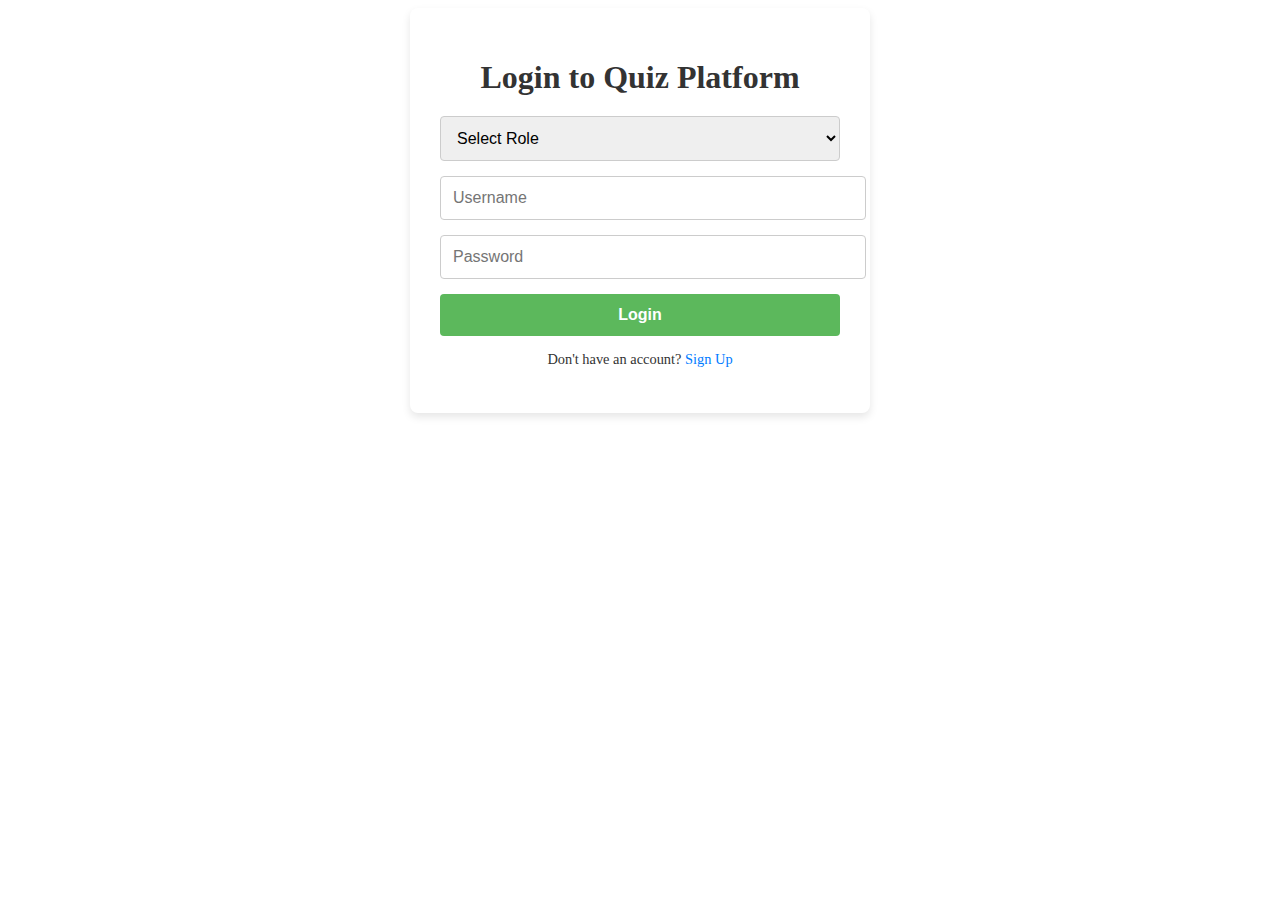
<file: index.html>
<!DOCTYPE html>
<html lang="en">
<head>
    <meta charset="UTF-8">
    <meta name="viewport" content="width=device-width, initial-scale=1.0">
    <title>Quiz Login</title>
    <link rel="stylesheet" href="css/login.css">
</head>
<body>
    <center>
        <div class="login-container">
            <h1 class="login-title">Login to Quiz Platform</h1>
            <form id="loginForm" class="login-form">
                <select id="role" required>
                    <option value="" disabled selected>Select Role</option>
                    <option value="teacher">Teacher</option>
                    <option value="student">Student</option>
                </select>
                <input type="text" id="username" placeholder="Username" required>
                <input type="password" id="password" placeholder="Password" required>
                <button type="submit">Login</button>
            </form>
            <p class="signup-link">Don't have an account? <a href="#" id="signupLink">Sign Up</a></p>
        </div>
    </center>
    <script src="js/script.js"></script>
</body>

</html>
</file>
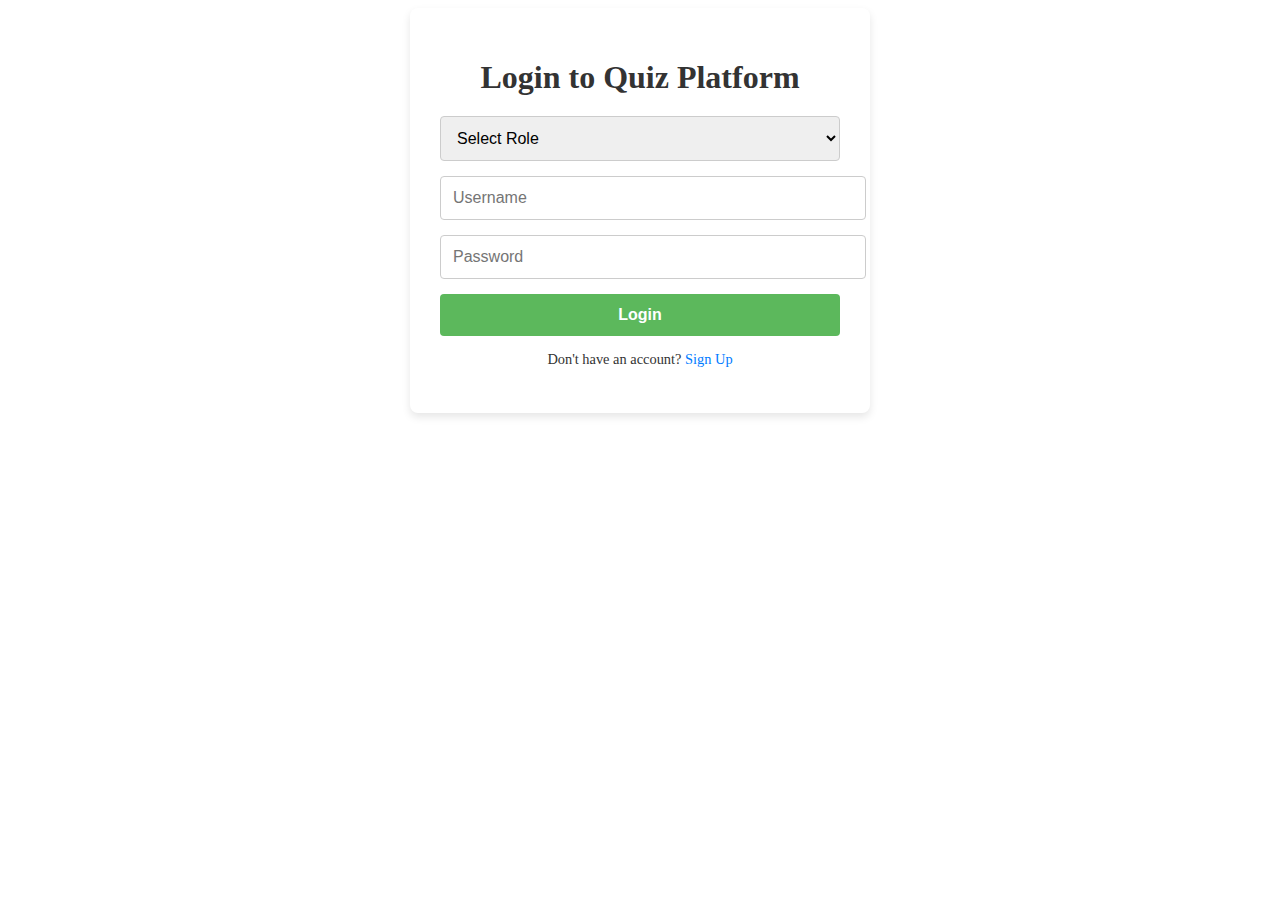
<file: login.html>
<!DOCTYPE html>
<html lang="en">
<head>
    <meta charset="UTF-8">
    <meta name="viewport" content="width=device-width, initial-scale=1.0">
    <title>Quiz Login</title>
    <link rel="stylesheet" href="css/login.css">
</head>
<body>
    <center>
        <div class="login-container">
            <h1 class="login-title">Login to Quiz Platform</h1>
            <form id="loginForm" class="login-form">
                <select id="role" required>
                    <option value="" disabled selected>Select Role</option>
                    <option value="teacher">Teacher</option>
                    <option value="student">Student</option>
                </select>
                <input type="text" id="username" placeholder="Username" required>
                <input type="password" id="password" placeholder="Password" required>
                <button type="submit">Login</button>
            </form>
            <p class="signup-link">Don't have an account? <a href="#" id="signupLink">Sign Up</a></p>
        </div>
    </center>
    <script src="js/script.js"></script>
</body>

</html>
</file>
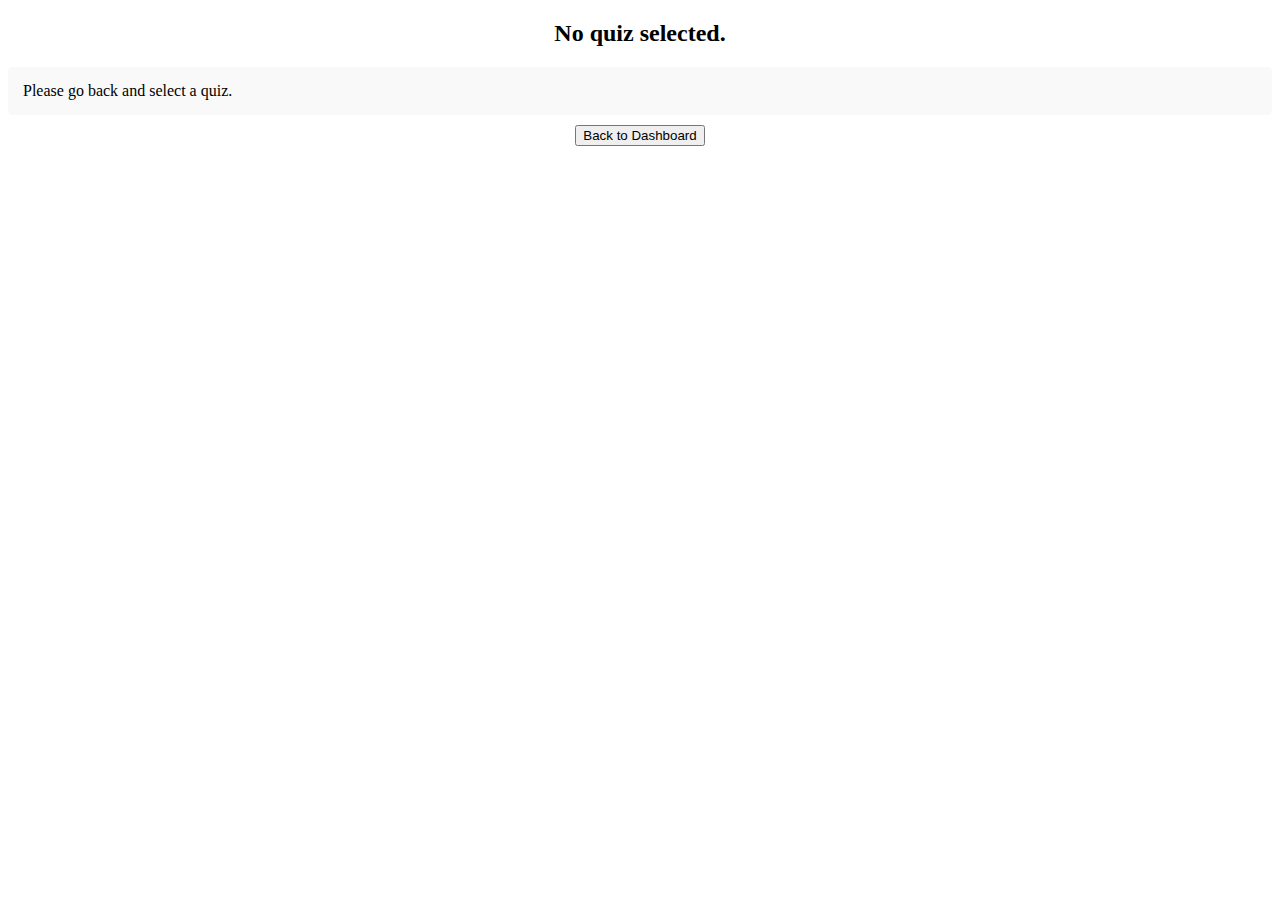
<file: quiz_results.html>
<!DOCTYPE html>
<html lang="en">

<head>
    <meta charset="UTF-8">
    <meta name="viewport" content="width=device-width, initial-scale=1.0">
    <title>Quiz Results</title>
    <link rel="stylesheet" href="css/dashboard.css">
</head>

<body>
    <center>
        <div class="results-container">
            <h2 id="quizTitle" class="quiz-title"></h2>
            <ul id="specificResults" class="result-list"></ul>
            <button onclick="goBack()" class="back-button">Back to Dashboard</button>
        </div>
    </center>
    <script>
        // Retrieve data from localStorage
        const results = JSON.parse(localStorage.getItem("results")) || [];
        const quizzes = JSON.parse(localStorage.getItem("quizzes")) || [];
        const selectedQuiz = localStorage.getItem("selectedQuiz");

        // Load results for the selected quiz
        document.addEventListener("DOMContentLoaded", () => {
            const quizTitleElement = document.getElementById("quizTitle");
            const resultsList = document.getElementById("specificResults");

            if (selectedQuiz) {
                quizTitleElement.textContent = `Results for: ${selectedQuiz}`;

                // Filter results for this specific quiz
                const specificResults = results.filter(
                    (result) => result.quizTitle === selectedQuiz
                );

                if (specificResults.length > 0) {
                    resultsList.innerHTML = specificResults
                        .map(
                            (result) => `
                                <li>
                                    ${result.student} scored ${result.score}
                                </li>`
                        )
                        .join("");
                } else {
                    resultsList.innerHTML = "<li>No results found for this quiz.</li>";
                }
            } else {
                quizTitleElement.textContent = "No quiz selected.";
                resultsList.innerHTML = "<li>Please go back and select a quiz.</li>";
            }
        });

        // Go back to the teacher dashboard
        function goBack() {
            window.location.href = "teacher_dashboard.html";
        }
    </script>
</body>

</html>
</file>
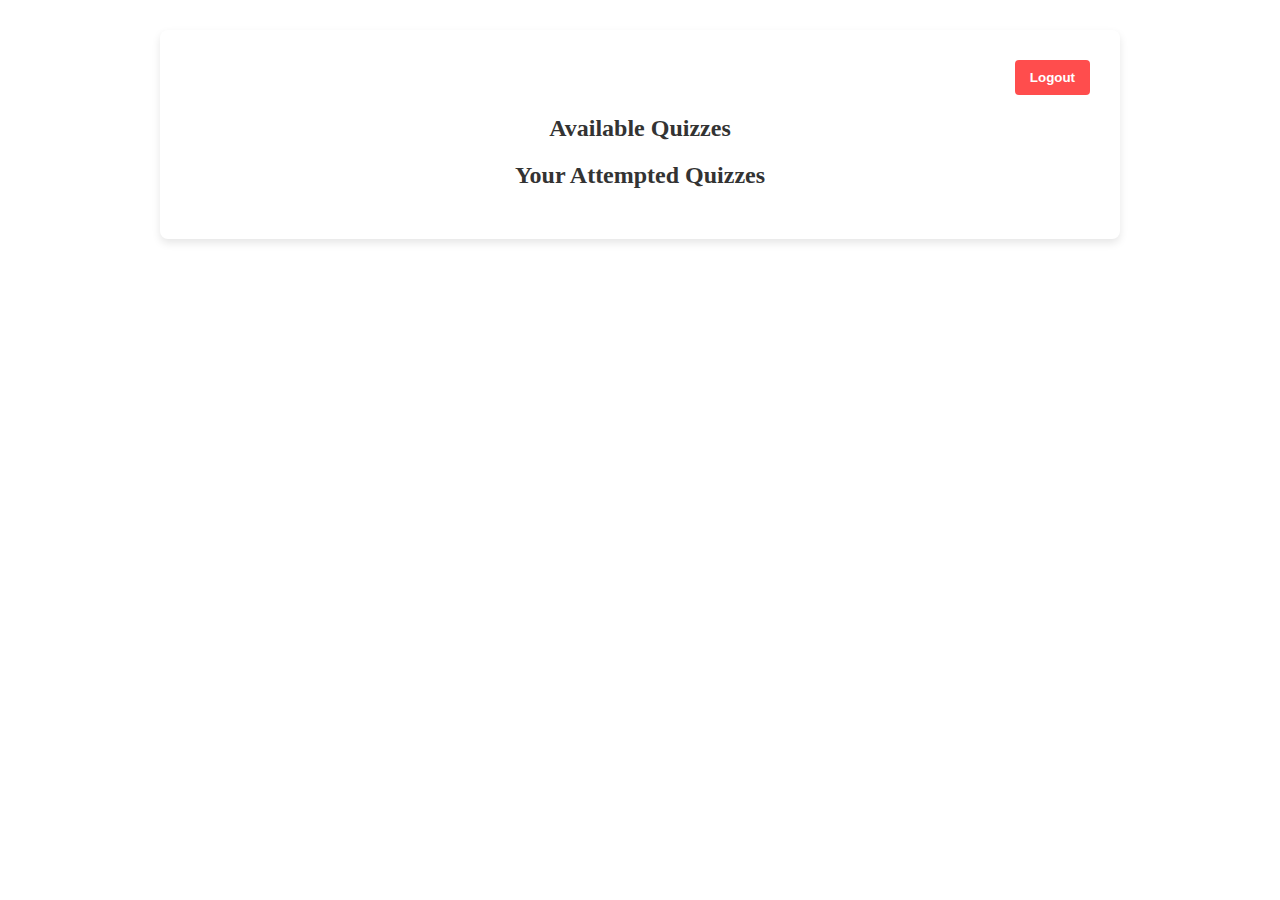
<file: student_dashboard.html>
<!DOCTYPE html>
<html lang="en">

<head>
    <meta charset="UTF-8">
    <meta name="viewport" content="width=device-width, initial-scale=1.0">
    <title>Student Dashboard</title>
    <link rel="stylesheet" href="css/dashboard.css">
</head>

<body>
    <center>
        <div class="dashboard-container">
            <!-- Timer -->
            <div id="timerContainer">
                <p id="timerDisplay" style="display: none;">Time Remaining: 00:00</p>
            </div>

            <!-- Header -->
            <div class="header">
                <div id="welcomeMessage"></div>
                <button id="logout" class="logout-button">Logout</button>
            </div>

            <!-- Available Quizzes Section -->
            <h2 class="section-title">Available Quizzes</h2>
            <ul id="availableQuizzes" class="quiz-list"></ul>

            <!-- Attempted Quizzes Section -->
            <h2 class="section-title">Your Attempted Quizzes</h2>
            <ul id="attemptedQuizzes" class="quiz-list"></ul>

            <!-- Quiz Container -->
            <div id="quizContainer" style="display: none;">
                <div id="quizQuestions">
                    <!-- Quiz questions will be dynamically rendered here -->
                </div>
                <button id="submitQuizButton">Submit Quiz</button>
            </div>
        </div>
    </center>

    <script src="js/script.js"></script>
</body>

</html>
</file>
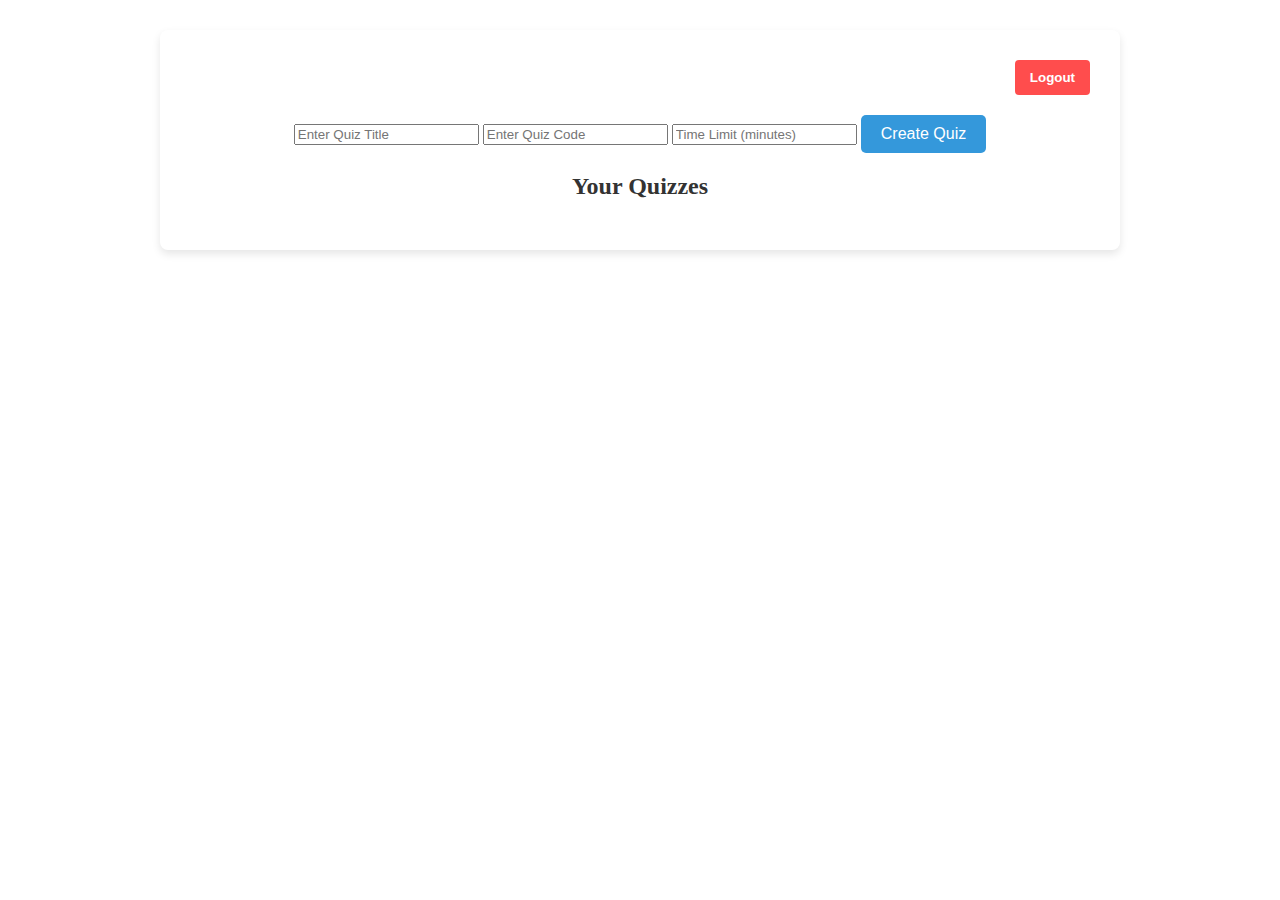
<file: teacher_dashboard.html>
<!DOCTYPE html>
<html lang="en">

<head>
    <meta charset="UTF-8">
    <meta name="viewport" content="width=device-width, initial-scale=1.0">
    <title>Teacher Dashboard</title>
    <link rel="stylesheet" href="css/dashboard.css">
</head>
<body>
    <center>
        <div class="dashboard-container">
            <div class="header">
                <div id="welcomeMessage"></div>
                <button id="logout" class="logout-button">Logout</button>
            </div>

            <div class="create-quiz-container">
                <input id="quizTitleInput" type="text" placeholder="Enter Quiz Title" />
                <input id="quizCodeInput" type="text" placeholder="Enter Quiz Code" />
                <input id="quizTimeInput" type="number" placeholder="Time Limit (minutes)" />
                <button id="createQuizButton" class="create-quiz-button" onclick="createQuiz()">Create Quiz</button>
            </div>
            

            <h2 class="section-title">Your Quizzes</h2>
            <ul id="quizList" class="quiz-list"></ul>
        </div>
    </center>
    <script src="js/script.js"></script>

    <script>
        document.addEventListener("DOMContentLoaded", () => {
            renderQuizzes();
        });

        function renderQuizzes() {
            const quizList = document.getElementById("quizList");
            if (!quizList) return;

            quizList.innerHTML = quizzes
                .filter((quiz) => quiz.createdBy === currentUser.username)
                .map(
                    (quiz, index) => `
                    <li>
                        ${quiz.title} (Code: ${quiz.code}) 
                        <button onclick="addQuestions(${index})">Add Questions</button>
                        <button onclick="deleteQuiz(${index})">Delete Quiz</button>
                        <button onclick="viewResults('${quiz.title}')">View Results</button>
                    </li>`
                )
                .join("");
        }

        function createQuiz() {
            const title = document.getElementById("quizTitleInput").value;
            const code = document.getElementById("quizCodeInput").value;
            const timeLimit = parseInt(document.getElementById("quizTimeInput").value, 10); // Time in minutes

            if (title && code && timeLimit > 0) {
                const newQuiz = {
                    title,
                    code,
                    timeLimit, // Save time limit
                    createdBy: currentUser.username,
                    questions: [],
                };

                quizzes.push(newQuiz);
                localStorage.setItem("quizzes", JSON.stringify(quizzes));
                alert("Quiz created successfully!");
                renderQuizzes();
            } else {
                alert("Please fill out all fields and ensure time is a positive number.");
            }
        }
        
        // Redirect to the results page when "View Results" is clicked
        window.viewResults = function (quizTitle) {
            // Store the quizTitle temporarily in localStorage
            localStorage.setItem("selectedQuiz", quizTitle);
            window.location.href = "quiz_results.html";
        };
    </script>
</body>
</html>
</file>
<file: css/login.css>
/* Login Container Styling */
.login-container {
  background-color: #fff;
  border-radius: 8px;
  box-shadow: 0 4px 8px rgba(0, 0, 0, 0.1);
  width: 100%;
  max-width: 400px;
  padding: 30px;
  text-align: center;
}

.login-title {
  font-size: 2rem;
  color: #333;
  margin-bottom: 20px;
}

.login-form {
  display: flex;
  flex-direction: column;
  gap: 15px;
}

.login-form select,
.login-form input,
.login-form button {
  padding: 12px;
  font-size: 1rem;
  border-radius: 4px;
  border: 1px solid #ccc;
  outline: none;
}

.login-form select {
  cursor: pointer;
}

.login-form input {
  width: 100%;
}

.login-form button {
  background-color: #5cb85c;
  color: white;
  font-weight: bold;
  cursor: pointer;
  border: none;
}

.login-form button:hover {
  background-color: #4cae4c;
}

.signup-link {
  font-size: 0.9rem;
  color: #333;
  margin-top: 15px;
}

.signup-link a {
  color: #007bff;
  text-decoration: none;
}

.signup-link a:hover {
  text-decoration: underline;
}
</file>
<file: css/dashboard.css>
/* Dashboard Container Styling */
.dashboard-container {
  background-color: #fff;
  border-radius: 8px;
  box-shadow: 0 4px 8px rgba(0, 0, 0, 0.1);
  width: 100%;
  max-width: 900px;
  padding: 30px;
  text-align: center;
  margin-top: 30px;
}

/* Header Styling */
.header {
  display: flex;
  justify-content: space-between;
  align-items: center;
  margin-bottom: 20px;
}

.header h1 {
  font-size: 1.8rem;
  color: #333;
}

.logout-button {
  background-color: #ff4d4d;
  color: white;
  font-weight: bold;
  padding: 10px 15px;
  border: none;
  border-radius: 4px;
  cursor: pointer;
}

.logout-button:hover {
  background-color: #e74c3c;
}

/* Create Quiz Button Styling */
.create-quiz-container {
  margin-bottom: 20px;
}

.create-quiz-button {
  background-color: #3498db;
  color: white;
  font-size: 1rem;
  padding: 10px 20px;
  border: none;
  border-radius: 5px;
  cursor: pointer;
}

.create-quiz-button:hover {
  background-color: #2980b9;
}

/* Section Title Styling */
.section-title {
  font-size: 1.5rem;
  color: #333;
  margin-bottom: 20px;
}

/* Quiz List Styling */
.quiz-list,
.result-list {
  list-style-type: none;
  padding: 0;
  margin: 0;
}

.quiz-list li,
.result-list li {
  background-color: #f9f9f9;
  padding: 15px;
  border-radius: 5px;
  margin-bottom: 10px;
  display: flex;
  justify-content: space-between;
  align-items: center;
}

.quiz-list button {
  background-color: #5cb85c;
  color: white;
  border: none;
  padding: 10px;
  border-radius: 5px;
  cursor: pointer;
}

.quiz-list button:hover {
  background-color: #4cae4c;
}

.quiz-list li {
  display: flex;
  align-items: center; /* Align items (text and buttons) vertically */
  justify-content: space-between; /* Distribute space between quiz name and buttons */
  padding: 10px;
  border: 1px solid #ddd;
  margin-bottom: 10px;
  border-radius: 5px;
}

.quiz-list li > span {
  flex-grow: 1; /* Allow the quiz name to take up remaining space */
  word-wrap: break-word; /* Ensure long quiz names break into the next line if needed */
}

.quiz-list li > button {
  margin: 0 5px;
  min-width: 120px; /* Ensure consistent button size */
}

.button-container {
  display: flex;
  justify-content: space-around; /* Ensure buttons are evenly spaced */
  gap: 10px; /* Add spacing between buttons */
}


.timer{
  font-weight: bold;
  font-size: 1.2em;
  color: red;
}
</file>
